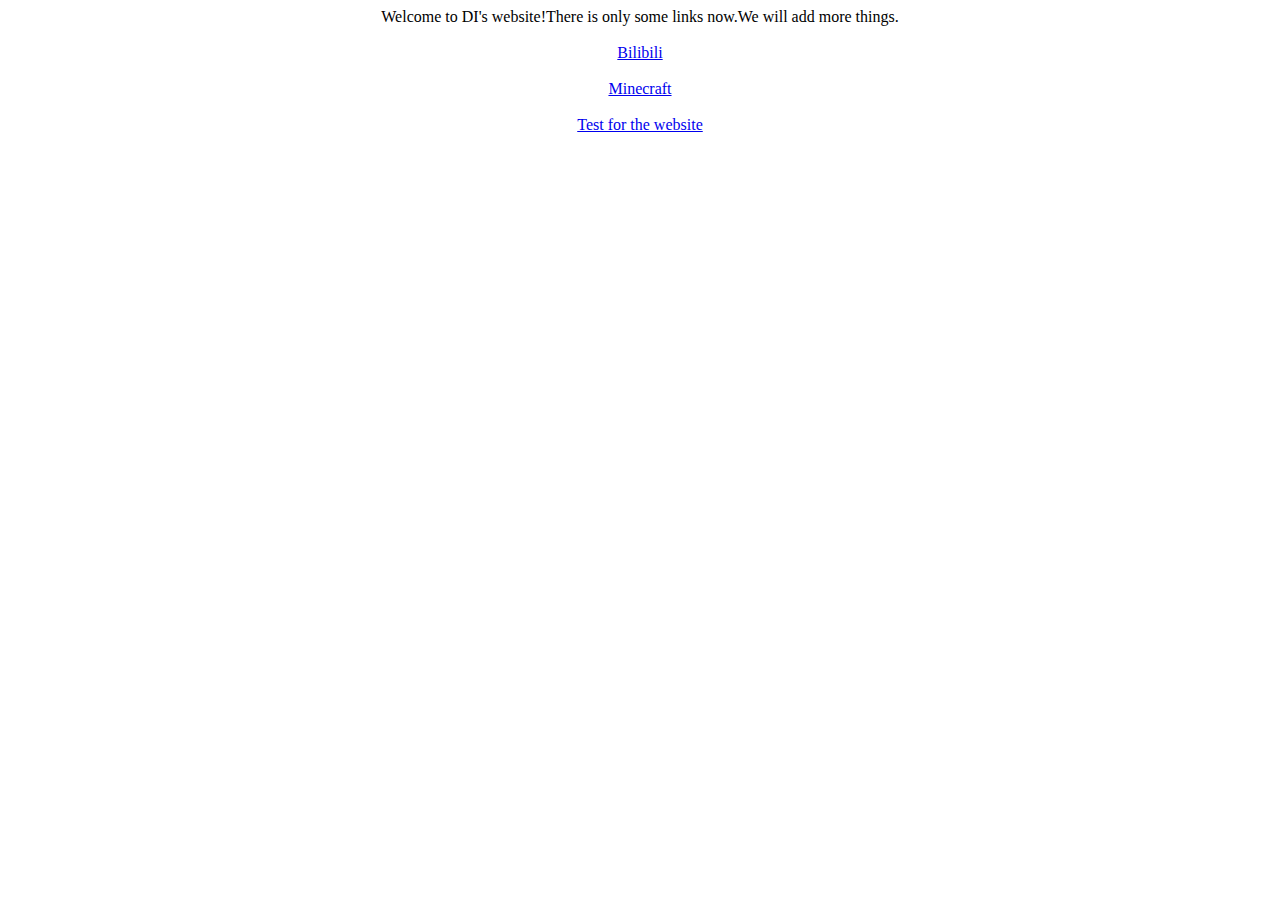
<file: index.html>
<html>
  <head>
    <title>DIの网站</title>
    <meta charset="UTF-8">
    <link rel="stylesheet" href="index.css">
  </head>
  <body>
    <div>
      <center>Welcome to DI's website!There is only some links now.We will add more things.</center>
      <br>
      <center><a href="https://www.bilibili.com/">Bilibili</a></center>
      <br>
      <center><a href="https://www.minecraft.net/">Minecraft</a></center>
      <br>
      <center><a href="test.html">Test for the website</a></center>
    </div>
  </body>
</html>
</file>
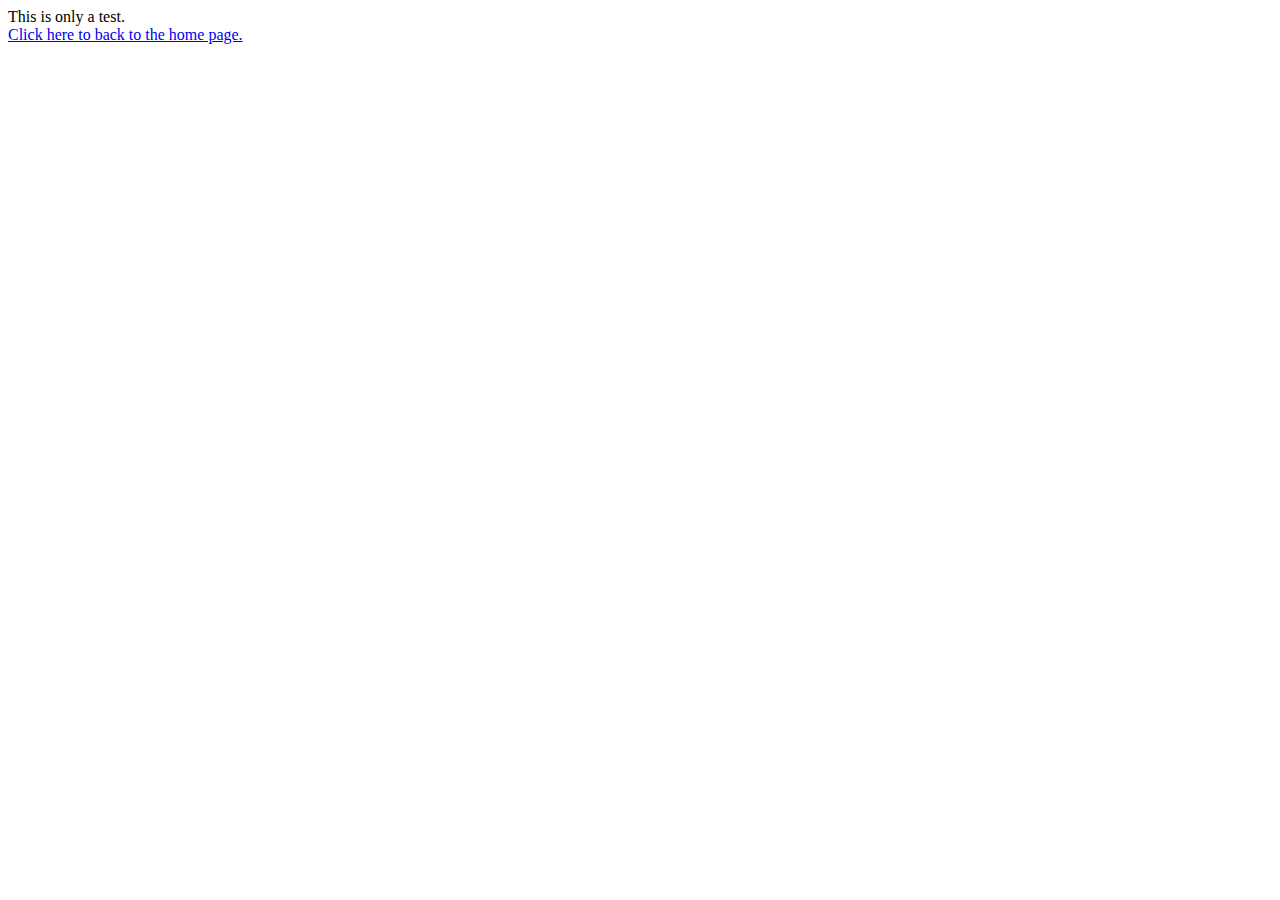
<file: test.html>
<html>
  <head>
    <title>Only a test</title>
    <meta charset="UTF-8">
    <link rel="stylesheet" href="index.css">
  </head>
  <body>
    This is only a test.
    <br>
    <a href="index.html">Click here to back to the home page.</a>
  </body>
</html>
</file>
<file: index.css>
.banner{
  width:100%
  height:auto
}
</file>
